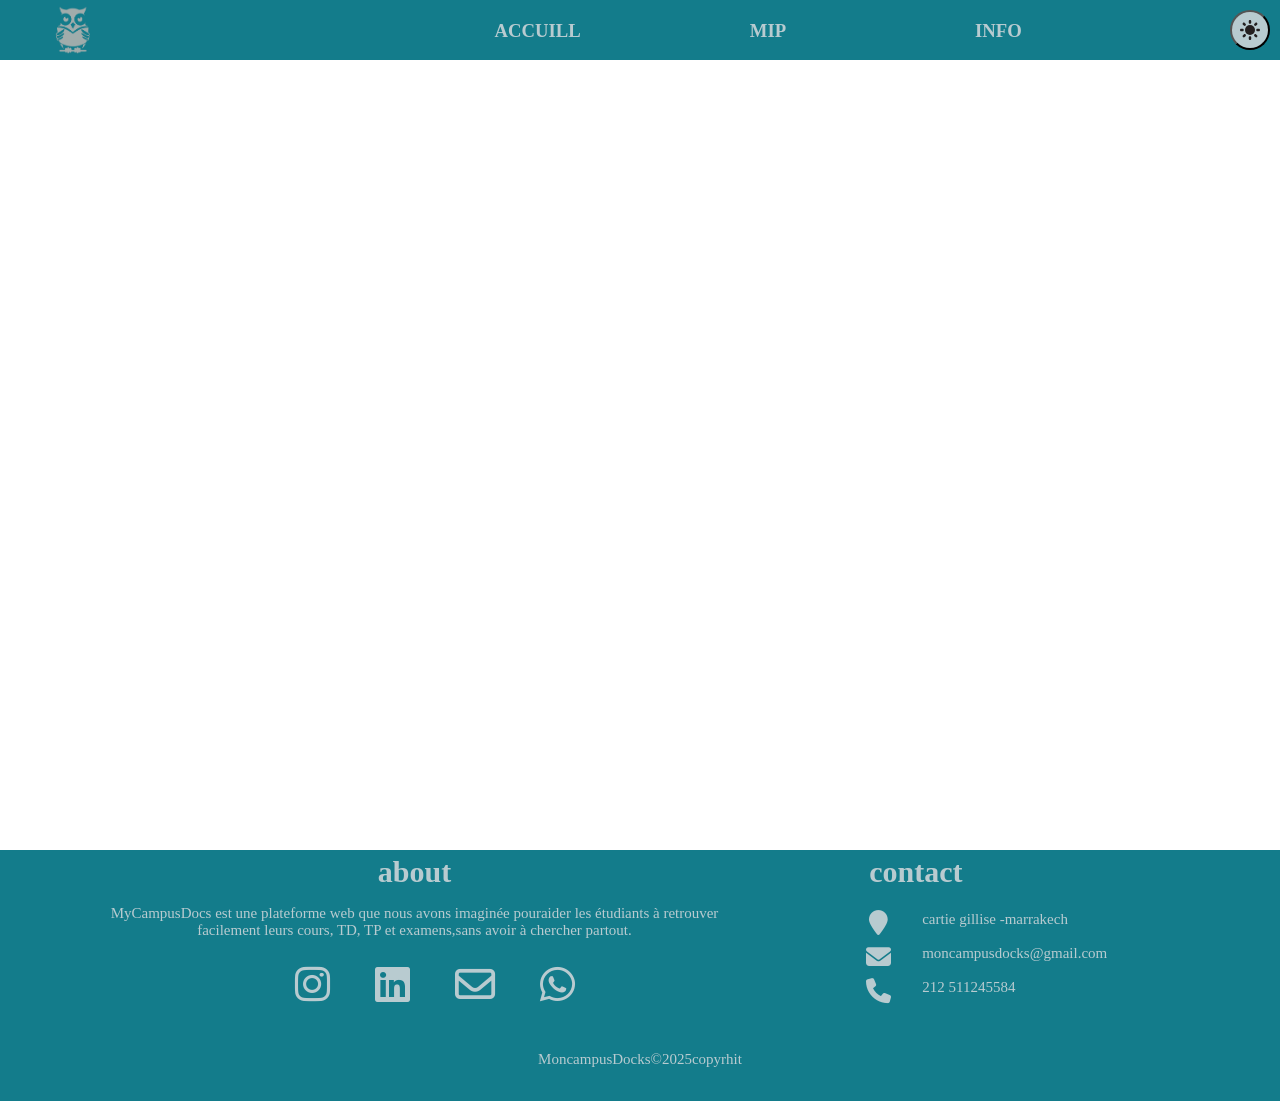
<file: index.html>
<!DOCTYPE html>
<html lang="en">
<head>
    <meta charset="UTF-8">
    <meta name="viewport" content="width=device-width, initial-scale=1.0">
    <title>Document</title>
     <link rel="stylesheet" href="https://cdnjs.cloudflare.com/ajax/libs/font-awesome/6.6.0/css/all.min.css" integrity="sha512-Kc323vGBEqzTmouAECnVceyQqyqdsSiqLQISBL29aUW4U/M7pSPA/gEUZQqv1cwx4OnYxTxve5UMg5GT6L4JJg==" crossorigin="anonymous" referrerpolicy="no-referrer" />
        <script src="resources/js/script.js" defer></script>

     <link rel="stylesheet" href="resources/css/style_index.css">
</head>
<body>
    <header>
            <div class="logo"><a href="index.html"><img src="resources/foto/logo.png" alt="errore"></a></div>
            <nav>
            <ul class="ul">
                <li><h3><a href="index.html">ACCUILL</a></h3></li>
                <li id="li1">
                    <h3>MIP</h3>
                    <ul id="ul1">
                        <a href="page2.html" ><li class="cs"><h4>S1</h4></li></a>
                        <a href="page2.html" ><li class="cs"><h4>S2</h4></li></a>
                    </ul></li>
                
                <li id="li2">
                    <h3>INFO</h3>
                    <ul id="ul2">
                       <a href="page2.html" > <li class="cs"><h4>S3</h4></li></a>
                        <a href="page2.html" ><li class="cs"><h4>S4</h4></li></a>
                    </ul>
                </li>
            </ul>
        </nav>
        <div class="con_butt"><button id="button" ><svg version="1.0" id="svg1"  xmlns="http://www.w3.org/2000/svg" xmlns:xlink="http://www.w3.org/1999/xlink" viewBox="0 0 64 64" enable-background="new 0 0 64 64" xml:space="preserve" fill="#000000"><g id="SVGRepo_bgCarrier" stroke-width="0"></g><g id="SVGRepo_tracerCarrier" stroke-linecap="round" stroke-linejoin="round"></g><g id="SVGRepo_iconCarrier"> <g> <circle fill-rule="evenodd" clip-rule="evenodd" fill="#231F20" cx="32.003" cy="32.005" r="16.001"></circle> <path fill-rule="evenodd" clip-rule="evenodd" fill="#231F20" d="M12.001,31.997c0-2.211-1.789-4-4-4H4c-2.211,0-4,1.789-4,4 s1.789,4,4,4h4C10.212,35.997,12.001,34.208,12.001,31.997z"></path> <path fill-rule="evenodd" clip-rule="evenodd" fill="#231F20" d="M12.204,46.139l-2.832,2.833c-1.563,1.562-1.563,4.094,0,5.656 c1.562,1.562,4.094,1.562,5.657,0l2.833-2.832c1.562-1.562,1.562-4.095,0-5.657C16.298,44.576,13.767,44.576,12.204,46.139z"></path> <path fill-rule="evenodd" clip-rule="evenodd" fill="#231F20" d="M32.003,51.999c-2.211,0-4,1.789-4,4V60c0,2.211,1.789,4,4,4 s4-1.789,4-4l-0.004-4.001C36.003,53.788,34.21,51.999,32.003,51.999z"></path> <path fill-rule="evenodd" clip-rule="evenodd" fill="#231F20" d="M51.798,46.143c-1.559-1.566-4.091-1.566-5.653-0.004 s-1.562,4.095,0,5.657l2.829,2.828c1.562,1.57,4.094,1.562,5.656,0s1.566-4.09,0-5.656L51.798,46.143z"></path> <path fill-rule="evenodd" clip-rule="evenodd" fill="#231F20" d="M60.006,27.997l-4.009,0.008 c-2.203-0.008-3.992,1.781-3.992,3.992c-0.008,2.211,1.789,4,3.992,4h4.001c2.219,0.008,4-1.789,4-4 C64.002,29.79,62.217,27.997,60.006,27.997z"></path> <path fill-rule="evenodd" clip-rule="evenodd" fill="#231F20" d="M51.798,17.859l2.828-2.829c1.574-1.566,1.562-4.094,0-5.657 c-1.559-1.567-4.09-1.567-5.652-0.004l-2.829,2.836c-1.562,1.555-1.562,4.086,0,5.649C47.699,19.426,50.239,19.418,51.798,17.859z"></path> <path fill-rule="evenodd" clip-rule="evenodd" fill="#231F20" d="M32.003,11.995c2.207,0.016,4-1.789,4-3.992v-4 c0-2.219-1.789-4-4-4c-2.211-0.008-4,1.781-4,3.993l0.008,4.008C28.003,10.206,29.792,11.995,32.003,11.995z"></path> <path fill-rule="evenodd" clip-rule="evenodd" fill="#231F20" d="M12.212,17.855c1.555,1.562,4.079,1.562,5.646-0.004 c1.574-1.551,1.566-4.09,0.008-5.649l-2.829-2.828c-1.57-1.571-4.094-1.559-5.657,0c-1.575,1.559-1.575,4.09-0.012,5.653 L12.212,17.855z"></path> </g> </g></svg><svg id="svg2"  viewBox="0 0 24 24" fill="none" xmlns="http://www.w3.org/2000/svg"><g id="SVGRepo_bgCarrier" stroke-width="0"></g><g id="SVGRepo_tracerCarrier" stroke-linecap="round" stroke-linejoin="round"></g><g id="SVGRepo_iconCarrier"> <path d="M12 22C17.5228 22 22 17.5228 22 12C22 11.5373 21.3065 11.4608 21.0672 11.8568C19.9289 13.7406 17.8615 15 15.5 15C11.9101 15 9 12.0899 9 8.5C9 6.13845 10.2594 4.07105 12.1432 2.93276C12.5392 2.69347 12.4627 2 12 2C6.47715 2 2 6.47715 2 12C2 17.5228 6.47715 22 12 22Z" fill="#1C274C"></path> </g></svg> </button></div>
    </header>

    <main id="main">
        <button id="btn"><img src="resources/foto/fleche.svg" alt="eror" class="img_top"></button>
    </main>


    <footer>
        <div class="l1">
            <div class="about">
                        <h1>about</h1>
                        <p>MyCampusDocs est une plateforme web que nous avons imaginée pouraider les étudiants à retrouver facilement leurs cours, TD, TP et examens,sans avoir à chercher partout.</p>
                        <div class="icons">
                                 <a href="" target="_blank"><i class="fa-brands fa-instagram"></i></a>
                                 <a href="" target="_blank"><i class="fa-brands fa-linkedin"></i></a>
                                 <a href="" target="_blank"><i class="fa-regular fa-envelope"></i></a>
                                 <a href="" target="_blank"><i class="fa-brands fa-whatsapp"></i></a>
                        </div>
            </div>

            <div class="contact">
                        <h1>contact</h1>
                        <div class="ligne"><i class="fa fa-map-marker" aria-hidden="true"></i>
                        <p>cartie gillise -marrakech</p></div>
                       <div class="ligne"> <i class="fa fa-envelope" aria-hidden="true"></i>
                        <p>moncampusdocks@gmail.com</p></div>
                        <div class="ligne"><i class="fa fa-phone" aria-hidden="true"></i>
                        <p>212 511245584</p></div>

            </div></div>

            <div class="copyrith"><p>MoncampusDocks&copy;2025copyrhit</p></div>
            
    </footer>
</body>
</html>
</file>
<file: resources/css/style_index.css>
*{
    padding: 0;
    margin: 0;
}

:root{
    --color-1:#137C8B;
    --color-2:#709CA7;
    --color-3:#B8CBD0;

}
.darck_mode{
    --color-1:#344D59;
    --color-2:#7A90A4;
    --color-3:#B8CBD0;
}
/*logo*/
.logo{
    width: 30%;
    
}

.logo img{
    height: 50px;
    margin-left: 10%;
    margin-top: 5px;
}

header{
    
    height: 60px;
    display: flex;
    background-color: var(--color-1);
    color: var(--color-3);
    position: fixed;
    width: 100%;

}
/*nav*/

nav{
    width: 60%;
    
    margin-top: 20px;
    height: 80px;
}
.ul{
    display: flex;
    justify-content: space-evenly;
    height: 80px;
}
li{
    list-style: none;
    
    width: 20%;
    text-align: center;    
}
a{
    text-decoration: none;
}
li:hover{
    color: var(--color-2);
    cursor: pointer;
}

ul li a:hover{
    color: var(--color-2);
    cursor: pointer;
}
li ul li{
    width: 100%;
    
    background-color: var(--color-1);
    border: --color-3 solid 2px;
}
li a{
    margin: 5px auto;
    color: var(--color-3);
}
h4{
    margin-top: 1.5%;
}
.cs{
    height: 25px;
    margin-top: 5px;
    border:var(--color-2) solid 1px;
}


/*darck*/
.con_butt{
    width: 10%;
}
.darck{
    display: block;
}
.white{
    display: block;
}
#button{
    border-radius: 50%;
    border-color: black;
    float: right;

    
    width: 40px;
    height: 40px;

    position: absolute;
    right: 0;
    top: 0;
    

    margin-right: 10px;
    margin-top: 10px;
    background-color: var(--color-3);
}
#button:hover{
    background-color: var(--color-2);
}
svg{
    width: 20px;
    margin: auto auto;
    display: none;
}

header{
    transition: 0.25s;
}
main{
    transition: 0.25s;
}
footer{
    transition: 0.25s;
}


/*ton ver top*/
*{
    padding: 0;
    margin: 0;
}
main{
    height: 850px;
}
.img_top{
    width: 80%;
    
}
#btn{
    width: 40px;
    height: 40px;
    border-radius: 50%;
    position: fixed;
    right: 5px;
    bottom: 5px;
    cursor: pointer;
    display: none;
    transition: 1.5ms;
    background-color: var(--color-3);
}
#btn:hover{
    background-color: var(--color-2);
}


/*footer*/
footer{
    background-color: var(--color-1);
    color: var(--color-3);
    
}
.l1{
    display: flex;
    height: auto;
}
i{
    font-size: 40px;
    color:var(--color-3);
}
.about{
    width: 65%;
    padding: 5px;
    height: auto;
    font-size: 15px;
    text-align: center;
    
}
.about h1{
    width: 80%;
    margin: 0% auto;
 
}
.about p{
    width: 80%;
    margin: 1% auto;
    margin-top: 2%;
 
}
.icons{
    width: 50%;
    margin: 2% auto;   
    margin-top: 3%; 
 
}
.icons i{
    margin-left: 10%;
}
.icons i:hover{
    color: var(--color-2);
}
.contact{
    width: 35%;
    padding: 5px;
    height: auto;
    font-size: 15px;
}
.ligne{
    display: flex;
    margin-top: 2%;
}
.contact div i{
    width: 20%;
    font-size: 25px;
    text-align: center;
}
.contact div p{
    width: 80%;
}
.contact h1{
    margin-left: 8%;
    margin-bottom: 5%;
}
.about h1{
    margin-bottom: 1% 2% auto auto;
}
.contact h1{
    margin-bottom: 1% 2% auto auto;
}

.copyrith{
    width: 100%;
   height: 50px;
   text-align: center;
   padding-top: 2%; 
   font-size: 15px;
}
</file>
